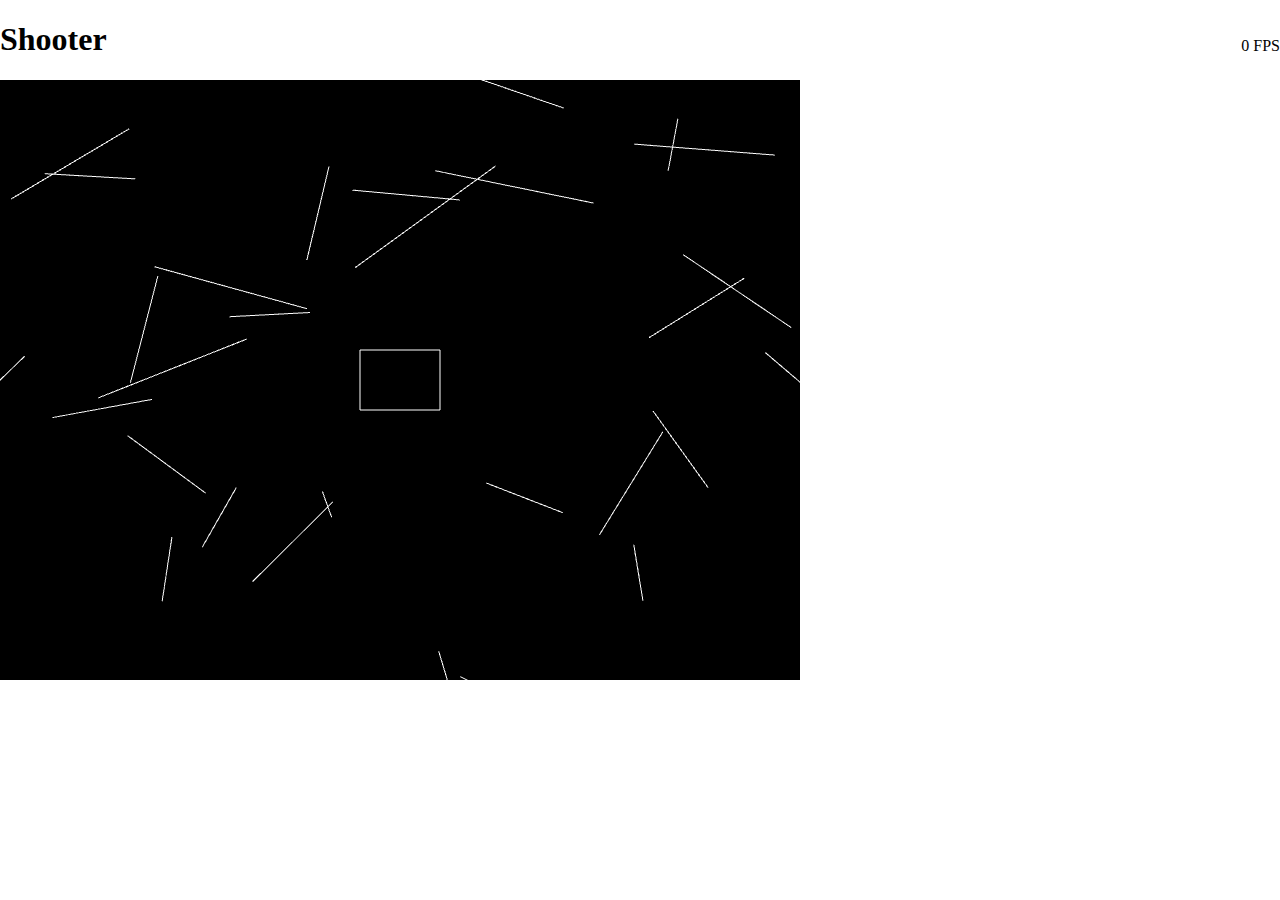
<file: shooter/index.html>
<?xml version="1.0" encoding="UTF-8"?>
<!DOCTYPE html>
<html xmlns="http://www.w3.org/1999/xhtml" xml:lang="en">
  <head>
    <title>Shooter</title>

    <link rel="stylesheet" type="text/css" href="shooter.css" />
    <script type="text/javascript" src="shooter.js"></script>

    <script id="shader-vs" type="x-shader/x-vertex">
      attribute vec2 a_position;

      void main() {
        gl_Position = vec4(a_position, 0, 1);
      }
    </script>

    <script id="shader-fs" type="x-shader/x-fragment">
      precision mediump float;
      void main() {
        gl_FragColor = vec4(1.0, 1.0, 1.0, 1.0);
      }
    </script>
  </head>

  <body>
    <p style="float: right"><span id="fps">0</span> FPS</p>
    <h1>Shooter</h1>
    <canvas id="canvas" width="800" height="600"></canvas>
  </body>
</html>
</file>
<file: shooter/shooter.css>
html, body {
  margin: 0;
  padding: 0;
}

body {
  font-family: 'Trebuchet MS';
}
</file>
